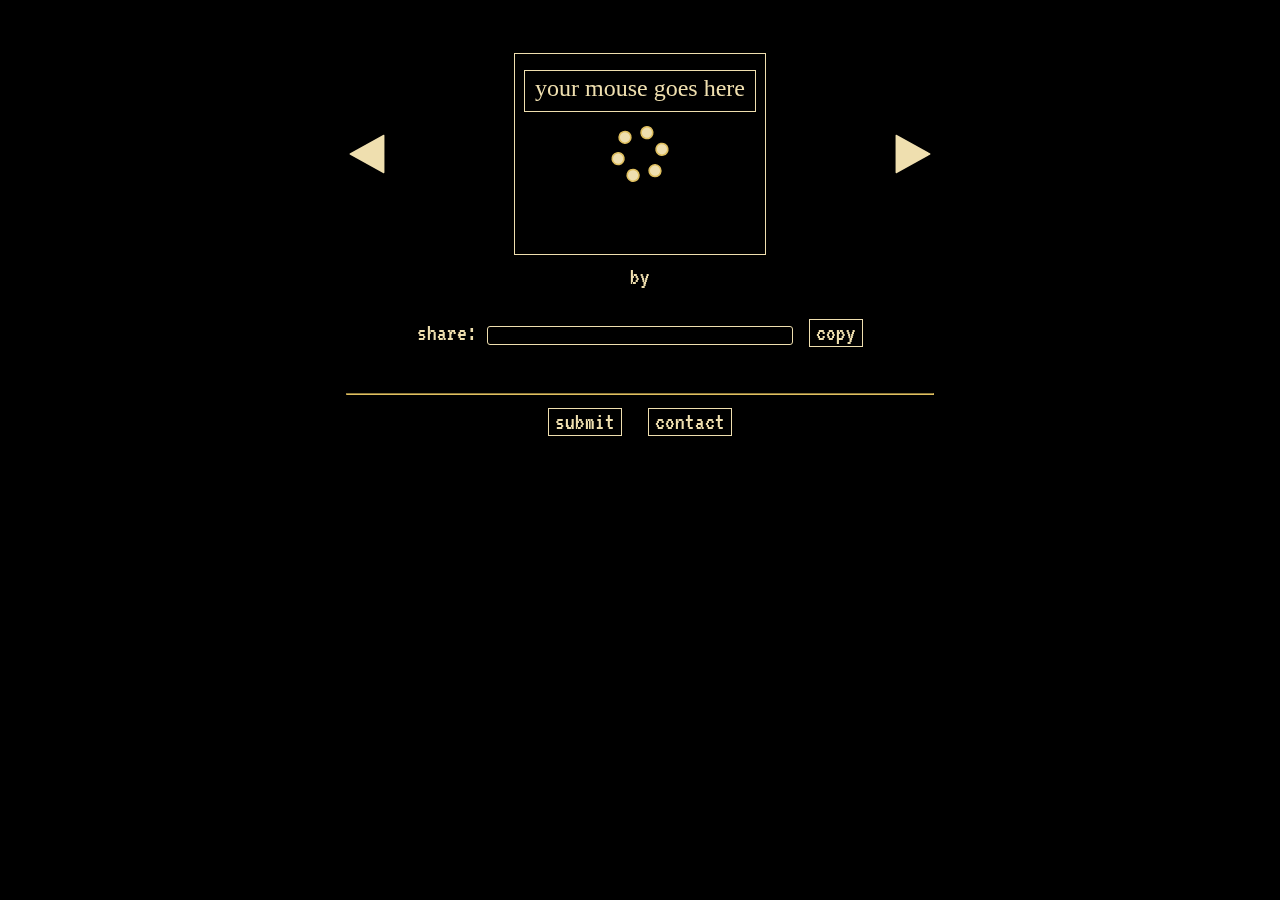
<file: index.html>
﻿<!DOCTYPE html>

<html>
	<head>
		<meta charset="UTF-8">
		<meta name="keywords" content="depth, perception, depthperception, moving, images, depth perception, 3d, image, board, image board">
		<meta name="description" content="An image board with depth">
		<meta name="author" content="Damjan Roškar">
		<title>Depth Perception</title>
		
		<!-- font -->
		<link href='http://fonts.googleapis.com/css?family=VT323' rel='stylesheet' type='text/css'>
		
		<!-- stylesheet -->
		<link rel="stylesheet" type="text/css" href="style/style.css">
		
		<!-- jQuery -->
		<script src="libraries/jquery-1.12.0.min.js"></script>
		
	</head>

	<body>
		<table id="mainTable">
			<tr>
				<td><img id="AL" src="images/l.svg" alt="ArrowLeft"></td>
				<td id="canvas_cell"><canvas id="canvas" width="250" height="200"></canvas></td>
				<td><img id="AR" src="images/r.svg" alt="ArrowRight"></td>
			</tr>
			<tr>
				<td></td>
				<td>
					<table id="infotable">
						<tr >
							<td id="title"></td>
							<td id="by" class="tableText" >by</td>
							<td id="author"></td>
						</tr>
					</table>
				</td>
				<td></td>
			</tr>
			<tr>
				<td></td>
				<td class="centerTd">
					<span class="text">share: </span>
					<input id="textBoxShare" class="textBox" type="text" onfocus="this.select()" onMouseUp="return false" value="" ></input>
					<button id="copyButton" class="big" >copy</button>
				</td>
				<td></td>
			</tr>
			<tr>
				<td class="navtd" colspan="3">
					<hr>
					<button id="navSubmitButton" class="big" >submit</button>
					<button id="navContactButton" class="big" >contact</button>
				</td>
			</tr>
		</table>
		<br />
		<script src="script/settings.js"></script>
		<script src="script/modules/tools.js"></script>
		<script src="script/modules/keyboard.js"></script>
		<script src="script/modules/canvas_control.js"></script>
		<script src="script/modules/data_access.js"></script>
		<script src="script/gallery.js"></script>
	</body>
</html>
</file>
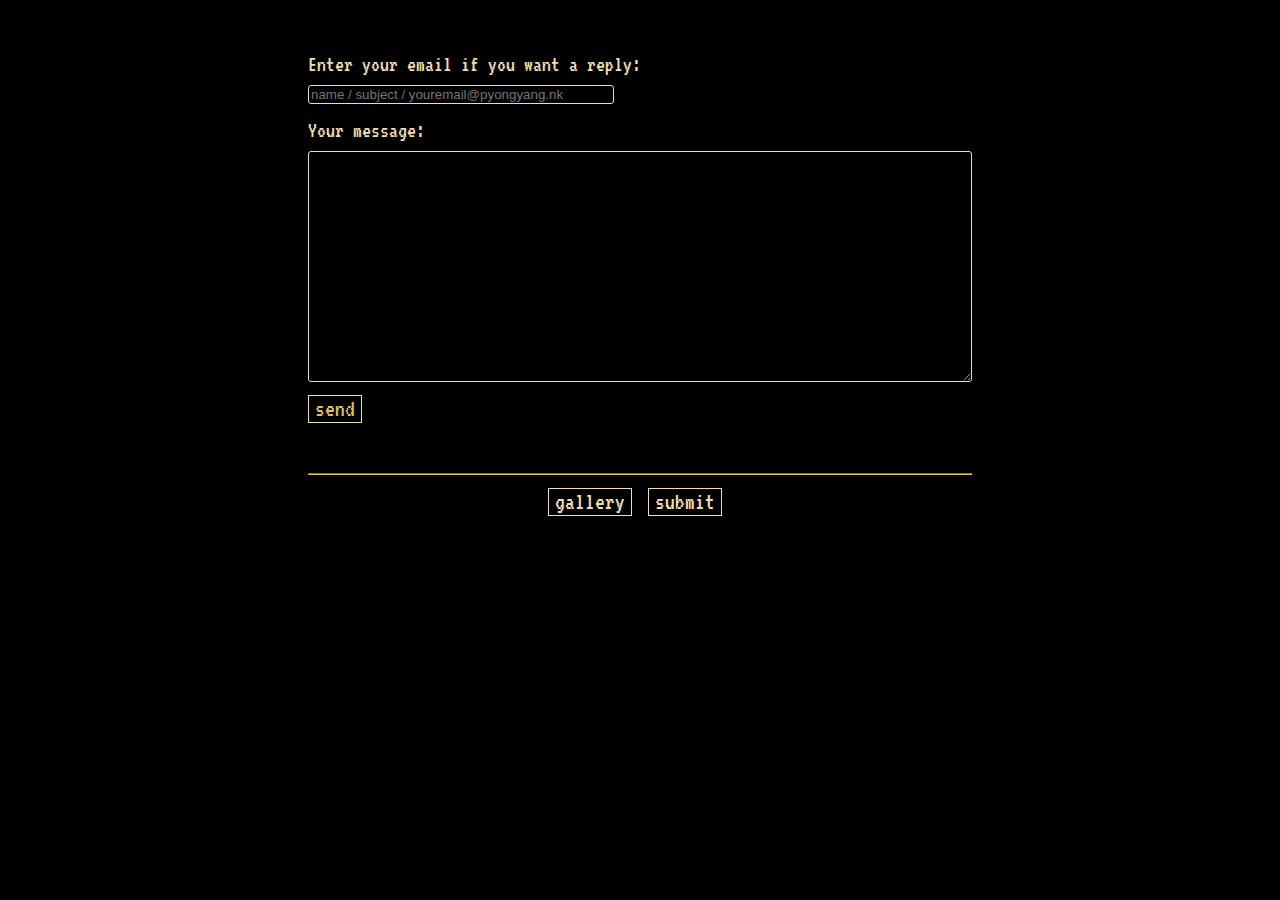
<file: contact.html>
﻿<!DOCTYPE html>

<html>
	<head>
		<meta charset="UTF-8">
		<meta name="keywords" content="depth, perception, depthperception, moving, images, depth perception, 3d, image, board, image board, contact, contact form, message, feedback">
		<meta name="author" content="Damjan Roškar">
		<title>Depth Perception - Contact</title>
		
		<!-- font -->
		<link href='http://fonts.googleapis.com/css?family=VT323' rel='stylesheet' type='text/css'>
		
		<!-- stylesheet -->
		<link rel="stylesheet" type="text/css" href="style/style.css">
		
		<!-- jQuery -->
		<script src="libraries/jquery-1.12.0.min.js"></script>
		
		<!-- reCaptcha API -->
		<script src='https://www.google.com/recaptcha/api.js'></script>
		
	</head>
	
	<body>
		<table id="mainTable">
			<tr>
				<td>
				<span id="emailLabel" class="settingsTitle">Enter your email if you want a reply:</span><br />
				<input id="textBoxMail" class="textBox" type="text" placeholder="name / subject / youremail@pyongyang.nk" maxlength="80"></input><br />
				<span id="messageLabel" class="settingsTitle">Your message:</span><br />
				<textarea id="textAreaMessage" rows="15" cols="80" maxlength="500"></textarea><br />
				<button id="sendButton" class="big important">send</button>
				<div id="captchaContainer">
					<div class="g-recaptcha" data-sitekey="6LesBxoTAAAAAJ1oc9iRyTYK5yRQcMLUs7H-LnZB" data-callback="captchaComplete"></div>
				</div>
				</td>
			</tr>
			<tr>
				<td>
					<div id="messageReceivedFeedback">
						<p>Message received, thanks!</p>
					</div>
				</td>
			</tr>
			<tr>
				<td class="navtd" colspan="3">
					<hr>
					<button id="navGalleryButton" class="big" >gallery</button>
					<button id="navSubmitButton" class="big" >submit</button>
				</td>
			</tr>
		</table>
		
		<script src="script/modules/data_access.js"></script>
		<script src="script/contact.js"></script>
	</body>
</html>
</file>
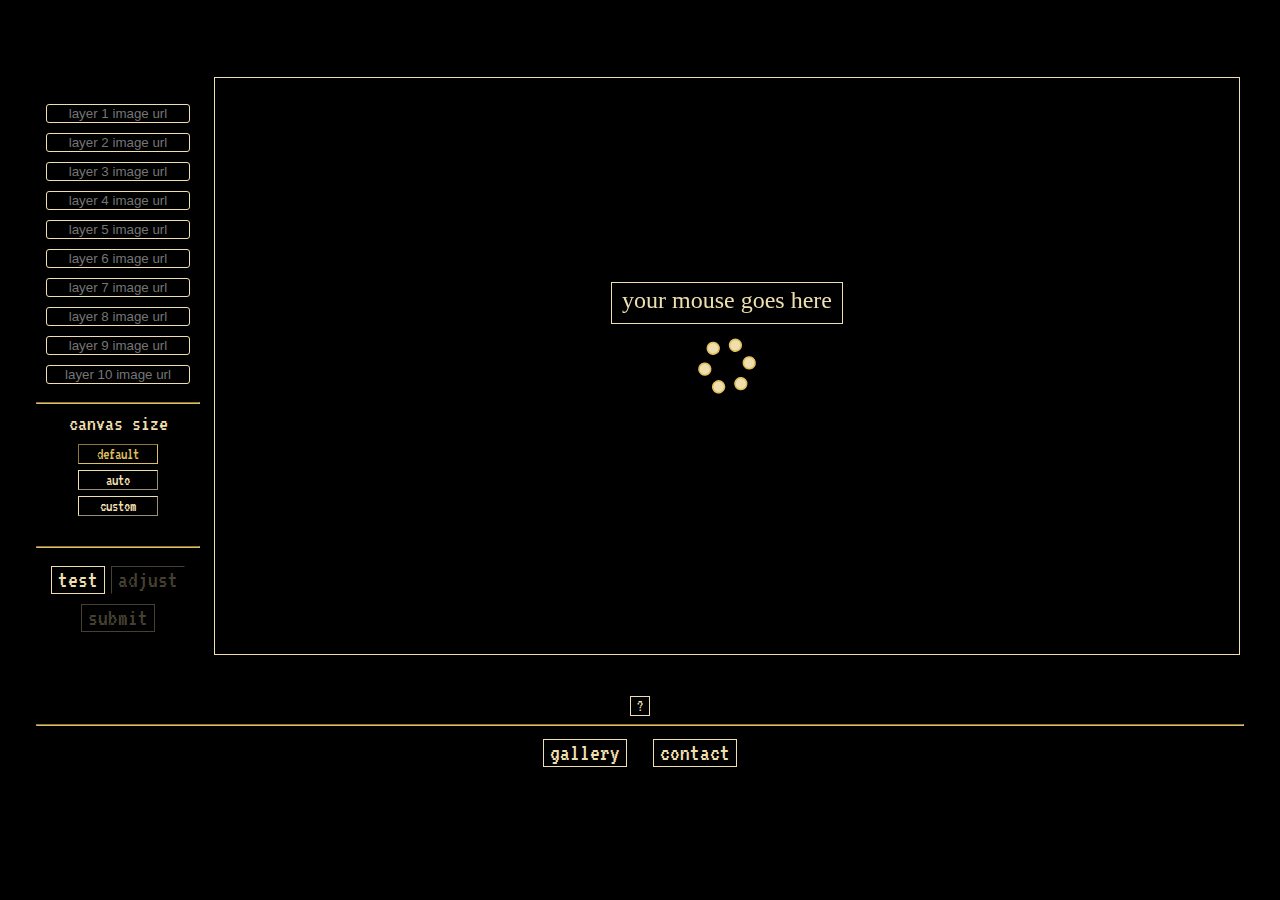
<file: submit.html>
﻿<!DOCTYPE html>

<html>
	<head>
		<meta charset="UTF-8" />
		<meta name="keywords" content="depth, perception, depthperception, moving, images, depth perception, 3d, image, board, image board, submit, submission, user submission" />
		<meta name="author" content="Damjan Roškar" />
		<title>Depth Perception - Submit</title>
		
		<!-- font -->
		<link href='http://fonts.googleapis.com/css?family=VT323' rel='stylesheet' type='text/css' />
		
		<!-- stylesheet -->
		<link rel="stylesheet" type="text/css" href="style/style.css">
		<link rel="stylesheet" type="text/css" href="style/jquery.qtip.min.css">
		
		<!-- jQuery -->
		<script src="libraries/jquery-1.12.0.min.js"></script>
		
		<!-- Qtip -->
		<script src="libraries/jquery.qtip.min.js"></script>
		
		<!-- reCaptcha API -->
		<script src='https://www.google.com/recaptcha/api.js'></script>
		
	</head>
	
	<body>
		<br />
		<table id="mainTable">
			<tr>
				<td class="centerTd">
					<input id="l1tb" class="textBox urltb" type="text" placeholder="layer 1 image url" onfocus="this.select()" ></input>
					<button id="adjust1Button" class="untoggled small adjustButton" >adjust layer 1</button>
					<br />
					<input id="l2tb" class="textBox urltb" type="text" placeholder="layer 2 image url" onfocus="this.select()" ></input>
					<button id="adjust2Button" class="untoggled small adjustButton" >adjust layer 2</button>
					<br />
					<input id="l3tb" class="textBox urltb" type="text" placeholder="layer 3 image url" onfocus="this.select()" ></input>
					<button id="adjust3Button" class="untoggled small adjustButton" >adjust layer 3</button>
					<br />
					<input id="l4tb" class="textBox urltb" type="text" placeholder="layer 4 image url" onfocus="this.select()" ></input>
					<button id="adjust4Button" class="untoggled small adjustButton" >adjust layer 4</button>
					<br />
					<input id="l5tb" class="textBox urltb" type="text" placeholder="layer 5 image url" onfocus="this.select()" ></input>
					<button id="adjust5Button" class="untoggled small adjustButton" >adjust layer 5</button>
					<br />
					<input id="l6tb" class="textBox urltb" type="text" placeholder="layer 6 image url" onfocus="this.select()" ></input>
					<button id="adjust6Button" class="untoggled small adjustButton" >adjust layer 6</button>
					<br />
					<input id="l7tb" class="textBox urltb" type="text" placeholder="layer 7 image url" onfocus="this.select()" ></input>
					<button id="adjust7Button" class="untoggled small adjustButton" >adjust layer 7</button>
					<br />
					<input id="l8tb" class="textBox urltb" type="text" placeholder="layer 8 image url" onfocus="this.select()" ></input>
					<button id="adjust8Button" class="untoggled small adjustButton" >adjust layer 8</button>
					<br />
					<input id="l9tb" class="textBox urltb" type="text" placeholder="layer 9 image url" onfocus="this.select()" ></input>
					<button id="adjust9Button" class="untoggled small adjustButton" >adjust layer 9</button>
					<br />
					<input id="l10tb" class="textBox urltb" type="text" placeholder="layer 10 image url" onfocus="this.select()" ></input>
					<button id="adjust10Button" class="untoggled small adjustButton" >adjust layer 10</button>
					<br />
					<hr>
					<span class="settingsTitle" >canvas size</span>
					<br />
					<button id="defaultButton" class="toggled small" >default</button>
					<br />
					<button id="autoButton" class="untoggled small" >auto</button>
					<br />
					<button id="customButton" class="untoggled small" >custom</button>
					<br>
					<span id="customSizeInput">
						<input id="sizeXTb" type="text" class="textBox sizetb" value="1024" maxlength="4" onfocus="this.select()" ></input> x <input id="sizeYTb" type="text" class="textBox sizetb" value="576" maxlength="4" onfocus="this.select()" ></input>
					</span>
					<br>
					<hr>
					<button id="testButton" class="big">test</button>
					<button id="adjustButton" class="untoggled big disabled" disabled>adjust</button>
					<br />
					<button id="submitButton" class="big important disabled" disabled>submit</button>
				</td>
				<td id="canvas_cell"><canvas id="canvas" class="submitCanvas" width="1024" height="576"></canvas></td>
				<td></td>
			</tr>
			<tr>
				<td class="navtd" colspan="3">
					<button id="moreInfo" class="small" >?</button>
					<div id="submissionInfo">
						<p>
							Here, you can submit stuff to the website by providing direct links to images into the input boxes above.<br />
							Please consider using a reliable image hosting site like <a href="http://imgur.com/">imgur</a>.<br />
						</p>
					</div>
					<hr>
					<button id="navGalleryButton" class="big" >gallery</button>
					<button id="navContactButton" class="big" >contact</button>
				</td>
			</tr>
		</table>
		
		<!-- name prompt dialog -->
		<div id="modalScreen"></div>
		<div id="infoPrompt" class="modalDialog">
			Name your masterpiece:
			<br />
			<input id="titleTb" class="textBox" type="text" placeholder="Unnamed" maxlength="30"></input>
			<br />
			Your name:
			<br />
			<input id="authorTb" class="textBox" type="text" placeholder="Anonymous" maxlength="30" ></input>
			<div class="dialogButtonSet">
				<button id="infoPromptSubmitButton" class="medium" >submit</button>
				<button id="infoPromptCancelButton" class="medium" >cancel</button>
			</div>
			<div id="captchaContainer" class="centeredCaptcha">
					<div class="g-recaptcha" data-sitekey="6LesBxoTAAAAAJ1oc9iRyTYK5yRQcMLUs7H-LnZB" data-callback="captchaComplete"></div>
			</div>
		</div>
		
		<image id="loadingImage" class="rotating_icon" src="images/loading.svg"></image>
		
		<br />
		<script src="script/settings.js"></script>
		<script src="script/modules/tools.js"></script>
		<script src="script/modules/canvas_control.js"></script>
		<script src="script/modules/data_access.js"></script>
		<script src="script/submit.js"></script>
	</body>
	
</html>
</file>
<file: style/style.css>
body {
	background-color: #000000;
	color: #EFDFAF;
	font-family: "VT323",cursive;
}

hr {
	border-color: #DFBF5F;
}

input:focus {
	outline: 0;
}

textarea {
	background-color: #000000;
	border: 1px solid #EFDFAF;
	color: #EFDFAF;
	border-radius: 3px;
}

#mainTable {
	margin-top: 50px;
	margin-left: auto;
	margin-right: auto;
}

#canvas {
	border-style: solid;
	border-width: 1px;
	border-color: #EFDFAF;
}

#canvas_cell {
	text-align: center;
}

.submitCanvas {
	margin-left: 10px;
}

#infotable {
	width: 100%;
	text-align: center;
	font-size: 24px;
}

#title {
	width: 45%;
	color: #DFBF5F;
	text-align: right;
}

#author {
	width: 45%;
	color: #DFBF5F;
	text-align: left;
}

#by {
	width: 10%;
}

a:visited {
	color: #DFBF5F;
}

a {
	color: #DFBF5F;
	text-decoration: none;
}

.navtd {
	text-align: center;
	padding-top: 35px;
}

#navGalleryButton {
	margin-top: 5px;
	margin-right: 10px;
}

#navSubmitButton {
	margin-top: 5px;
	margin-right: 10px;
}

#navContactButton {
	margin-top: 5px;
	margin-left: 10px;
}

#AL {
	width: 42px;
	margin-right: 25px;
}

#AR {
	width: 42px;
	margin-left: 25px;
}

.textBox {
	background-color: #000000;
	border: 1px solid #EFDFAF;
	color: #EFDFAF;
	border-radius: 3px;
	text-align: center;
}

.urltb {
	margin-bottom: 10px;
	margin-right: 10px;
	margin-left: 10px;
	width: 138px;
}

.sizetb {
	margin-top: 10px;
	margin-bottom: 5px;
	width: 32px;
}

#customSizeInput {
	display: none;
}

#textBoxShare {
	margin-top: 30px;
	width: 300px;
}

p {
	font-size: 20px;
}

.centerTd {
	text-align: center;
}

button {
	background-color: #000000;
	border: 1px solid;
	border-color: #EFDFAF;
	color: #EFDFAF;
	font-family: "VT323",cursive;
}

button:focus {
	outline: 0;
}

button.big {
	font-size: 24px;
}

button.medium {
	font-size: 20px;
}

button.small {
	font-size: 16px;
}

button.untoggled {
	border-style: outset;
}

button.toggled {
	color: #DFBF5F;
	border-style: inset;
	border-color: #DFBF5F;
}

button.disabled {
	color: #454032 !important;
	border-color: #454032 !important;
}

#defaultButton {
	margin-top: 10px;
}

#defaultButton, #autoButton, #customButton {
	margin-bottom: 6px;
	width: 80px;
}

#testButton, #adjustButton {
	margin-top: 10px;
	margin-bottom: 10px;
}

button.important {
	color: #DFBF5F;
}

#copyButton {
	margin-left: 10px;	
}

.settingsTitle {
	font-size: 22px;
}

.text {
	font-size: 24px;
}

.qtip-custom .qtip-content, .qtip-titlebar{
	font-size: 14px;
}

input.invalid {
    border: 1px solid #f06d65;
}

#modalScreen {
	position: fixed;
	top: 0;
	right: 0;
	bottom: 0;
	left: 0;
	background: #EFDFAF;
	z-index: 999;
	opacity: 0.2;
	display: none;
}

.modalDialog {
	position: fixed;
	top: 40%;
	left: 50%;
	margin-top: -90px;
	margin-left: -170px;
	width: 340px;
	padding-bottom: 20px;
	padding-top: 20px;
	background: black;
	border-style: solid;
	border-width: 1px;
	border-color: #EFDFAF;
	text-align: center;
	font-size: 22px;
	z-index: 1000;
	display: none;
}

.dialogButtonSet {
	margin-top: 20px;
}

#titleTb {
	margin-top: 15px;
	margin-bottom: 20px;
	width: 250px;
}

.adjustButton {
	display: none;
	margin-bottom: 10px;
	margin-right: 10px;
	margin-left: 10px;
	width: 138px;
}

#authorTb {
	margin-top: 15px;
	width: 250px;
}

#loadingImage {
	position: fixed;
	top: 50%;
	left: 50%;
	margin-top: -50px;
	margin-left: -50px;
	width: 100px;
	height: 100px;
	display: none;
}

.cursorMove {
	cursor: move;
}

#submissionInfo {
	display: none;
}

#textBoxMail {
	width: 300px;
	text-align: left;
	margin-top: 10px;
	margin-bottom: 15px;
}

#textAreaMessage {
	margin-top: 10px;
}

#sendButton {
	margin-top: 10px;
}

#messageReceivedFeedback {
	display: none;
	text-align: center;
}

#captchaContainer {
	display: none;
	margin-top: 15px;
}

.g-recaptcha {
        display: inline-block;
    }

.centeredCaptcha {
	width: 100%;
	text-align: center;
}

.rotating_icon{
    -webkit-animation:spin 1.5s linear infinite;
    -moz-animation:spin 1.5s linear infinite;
    animation:spin 1.5s linear infinite;
}
@-moz-keyframes spin { 100% { -moz-transform: rotate(360deg); } }
@-webkit-keyframes spin { 100% { -webkit-transform: rotate(360deg); } }
@keyframes spin { 100% { -webkit-transform: rotate(360deg); transform:rotate(360deg); } }
</file>
